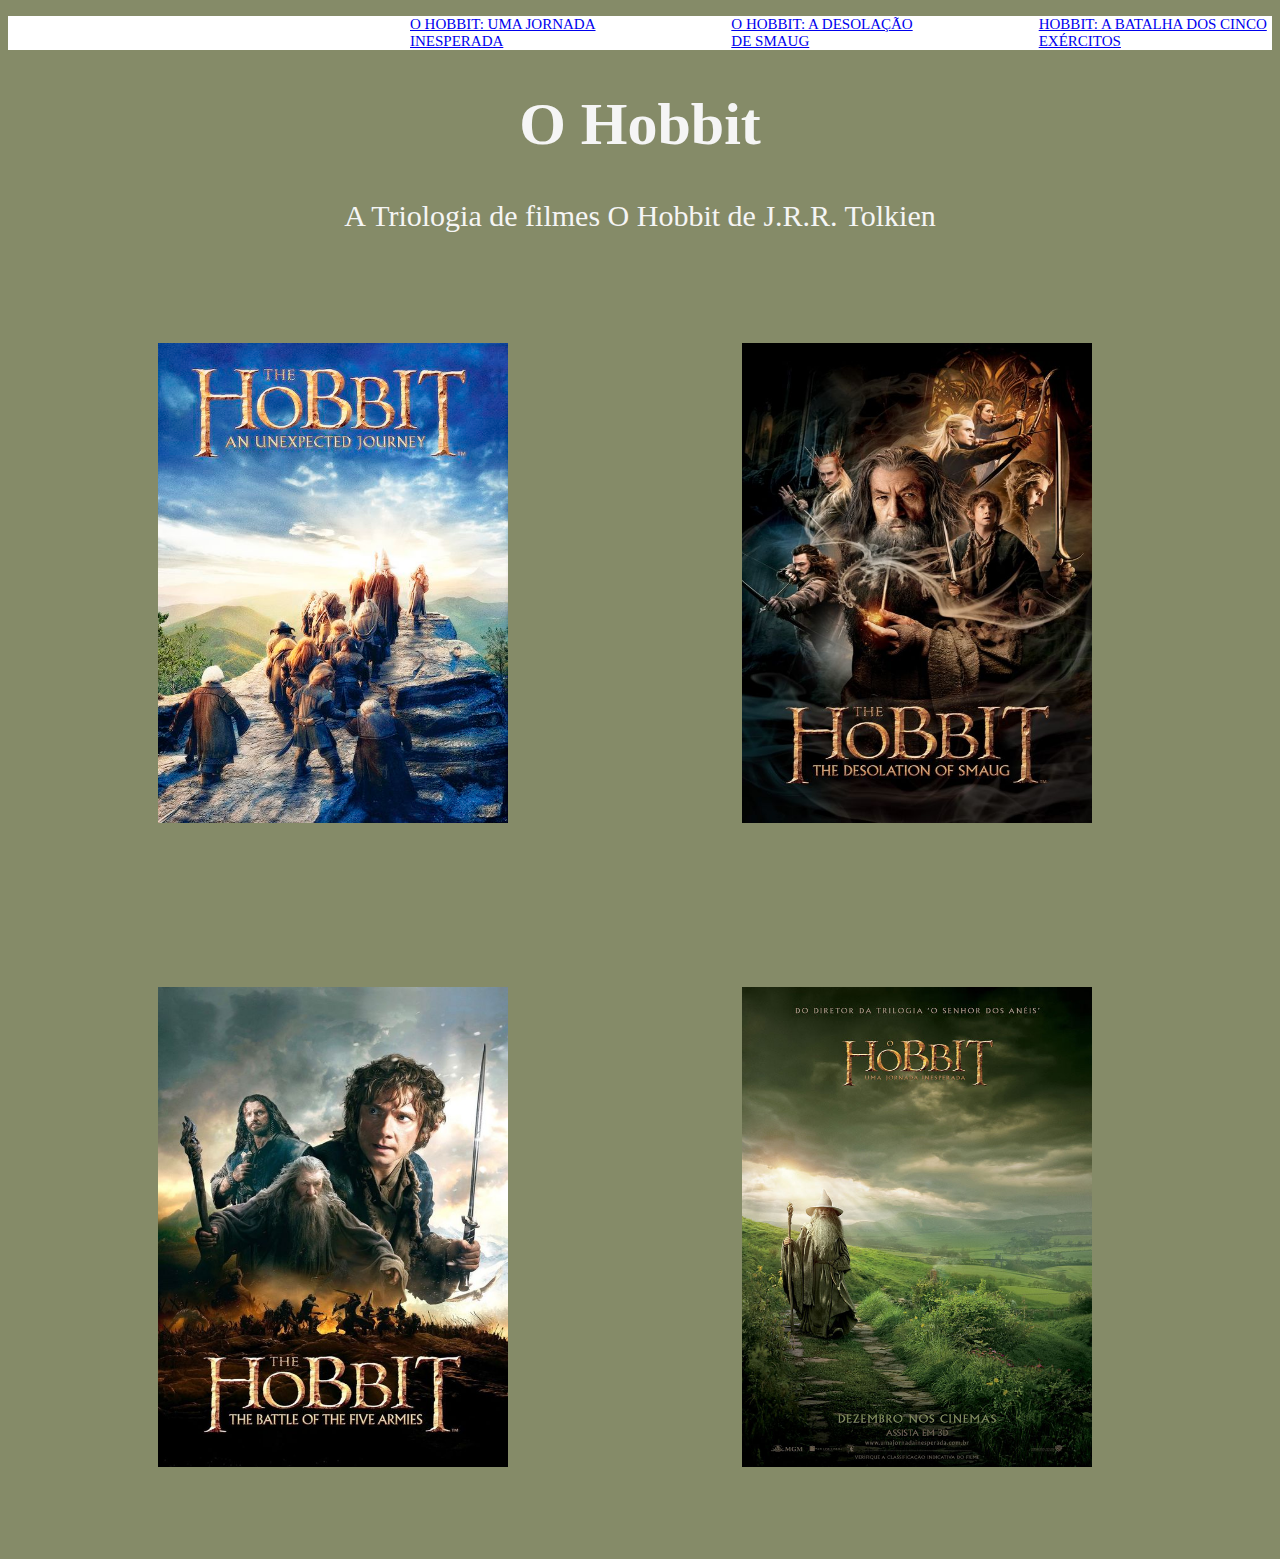
<file: index.html>
<!DOCTYPE html>
<html lang="port-br">
<head>
    <meta charset="UTF-8">
    <meta name="viewport" content="width=device-width, initial-scale=1.0">
    <title>Document</title>
    <link rel="stylesheet" href="style.css">
</head>
<body>
    <header class="cabecalho">
        <ul class="lista_cabecalho">
            <li class="item_lista_cabecalho"><a href="index.html"> O Hobbit: Uma Jornada Inesperada</a></li>
            <li class="item_lista_cabecalho"><a href="wilson.html"> O Hobbit: A Desolação de Smaug</a></li>
            <li class="item_lista_cabecalho"><a href="hobbit.html"> Hobbit: A Batalha dos Cinco Exércitos</a></li>
        </ul>
    </header>
    <h1>O Hobbit</h1>
    <p>A Triologia de filmes O Hobbit de J.R.R. Tolkien</p>
    <img src="uma jornada inerperada.jpg" alt="">
    <img src="a desolacao de smaug.jpg" alt="">
    <img src="a batalha dos cinco exercitos.jpg" alt="">
    

    <img src="71ZHJ5rj6sL._AC_UF1000,1000_QL80_.jpg" alt="">
</body>
</html>
</file>
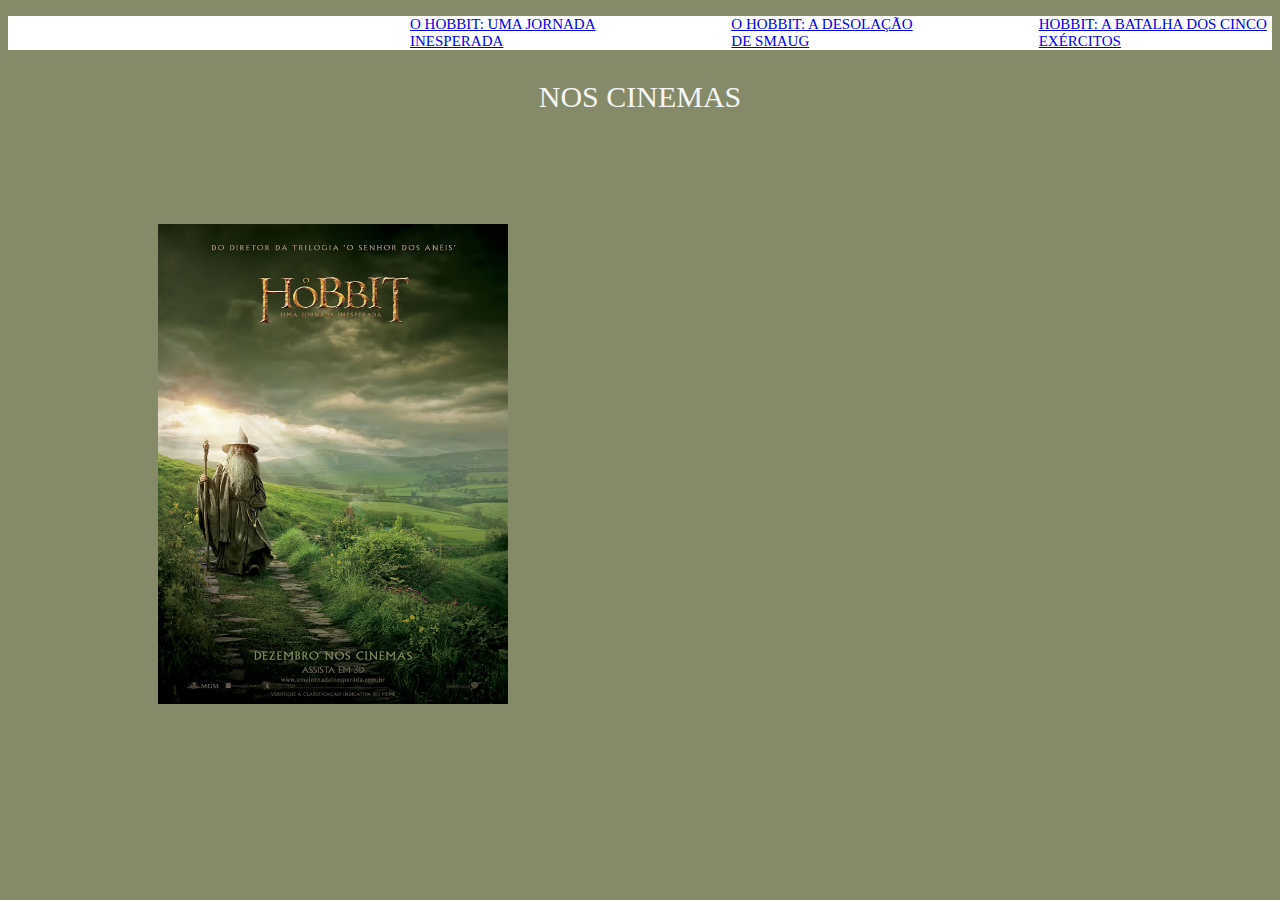
<file: hobbit.html>
<!DOCTYPE html>
<html lang="port-br">
<head>
    <meta charset="UTF-8">
    <meta name="viewport" content="width=device-width, initial-scale=1.0">
    <title>Document</title>
    <link rel="stylesheet" href="style.css">
</head>
<body>
    <header class="cabecalho">
        <ul class="lista_cabecalho">
            <li class="item_lista_cabecalho"><a href="index.html"> O Hobbit: Uma Jornada Inesperada</a></li>
            <li class="item_lista_cabecalho"><a href="wilson.html"> O Hobbit: A Desolação de Smaug</a></li>
            <li class="item_lista_cabecalho"><a href="hobbit.html"> Hobbit: A Batalha dos Cinco Exércitos</a></li>
        </ul>
    </header>


<p>NOS CINEMAS</p>
<img src="71ZHJ5rj6sL._AC_UF1000,1000_QL80_.jpg" alt="">
</body>
</html>
</file>
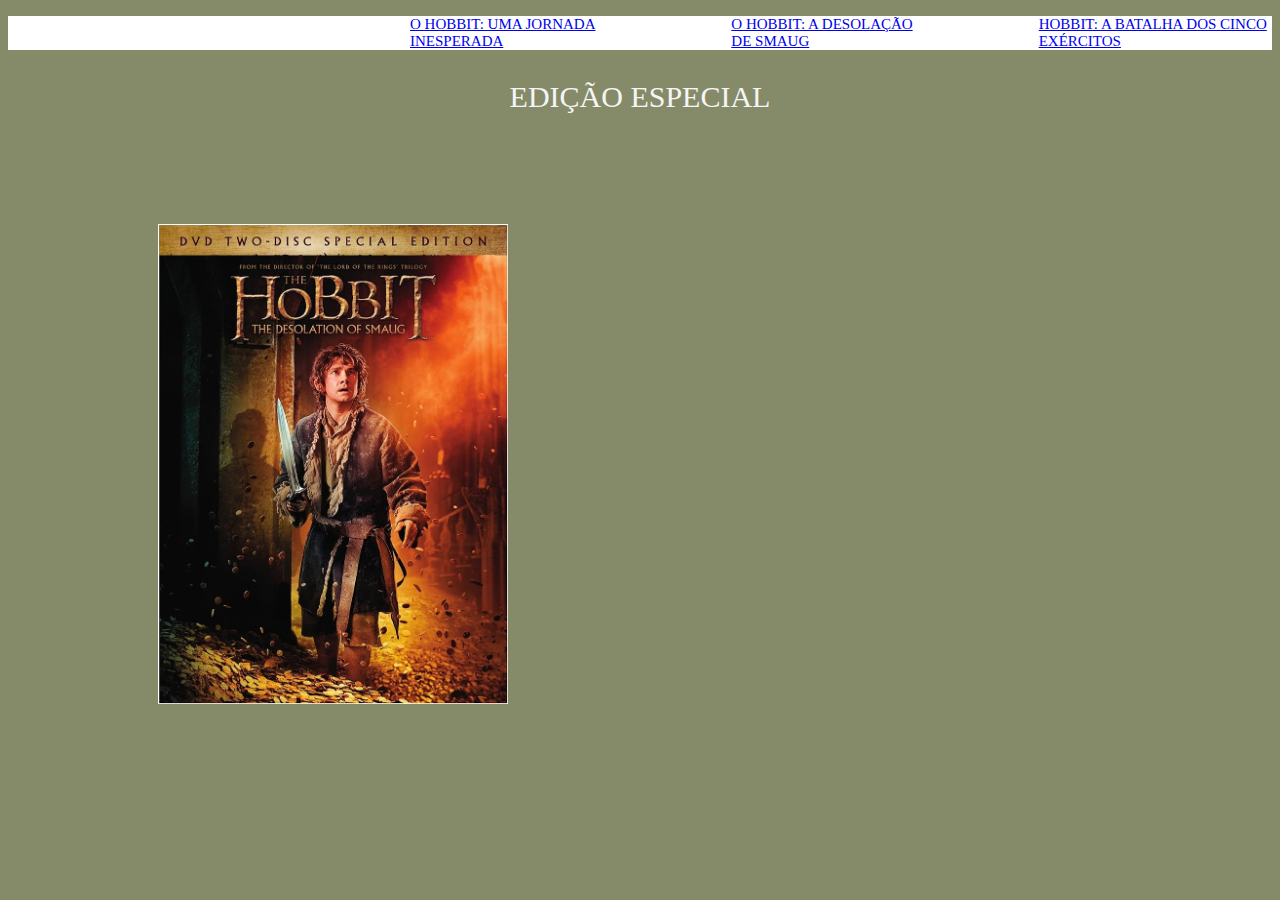
<file: wilson.html>
<!DOCTYPE html>
<html lang="port-br">
<head>
    <meta charset="UTF-8">
    <meta name="viewport" content="width=device-width, initial-scale=1.0">
    <title>Document</title>
    <link rel="stylesheet" href="style.css">
</head>
<body>
    <header class="cabecalho">
        <ul class="lista_cabecalho">
            <li class="item_lista_cabecalho"><a href="index.html"> O Hobbit: Uma Jornada Inesperada</a></li>
            <li class="item_lista_cabecalho"><a href="wilson.html"> O Hobbit: A Desolação de Smaug</a></li>
            <li class="item_lista_cabecalho"><a href="hobbit.html"> Hobbit: A Batalha dos Cinco Exércitos</a></li>
        </ul>
    </header>

<p>EDIÇÃO ESPECIAL</p>
<img src="91-+QFogYUL._AC_UF894,1000_QL80_.jpg" alt="">
</body>
</html>
</file>
<file: style.css>
body{
    background: rgb(133, 139, 104);
}
h1{
    font-size: 60px;
    color: whitesmoke;
    text-align: center;
}
p{
    font-size: 30px;
    color:whitesmoke;
    font-family: Cambria, Cochin, Georgia, Times, 'Times New Roman', serif;
    text-align: center;
}
img{
    width: 350px;
    height: 480px;
    margin: 80px;
    margin-left: 150px;
}
.cabecalho{
    background-color: white;
}
.lista_cabecalho{
    display: flex;
    margin-left: 250px;
}
.item_lista_cabecalho{
    color: black;
    list-style: none;
    text-transform: uppercase;
    font-size: 15px;
    padding-left: 112px;
}
</file>
